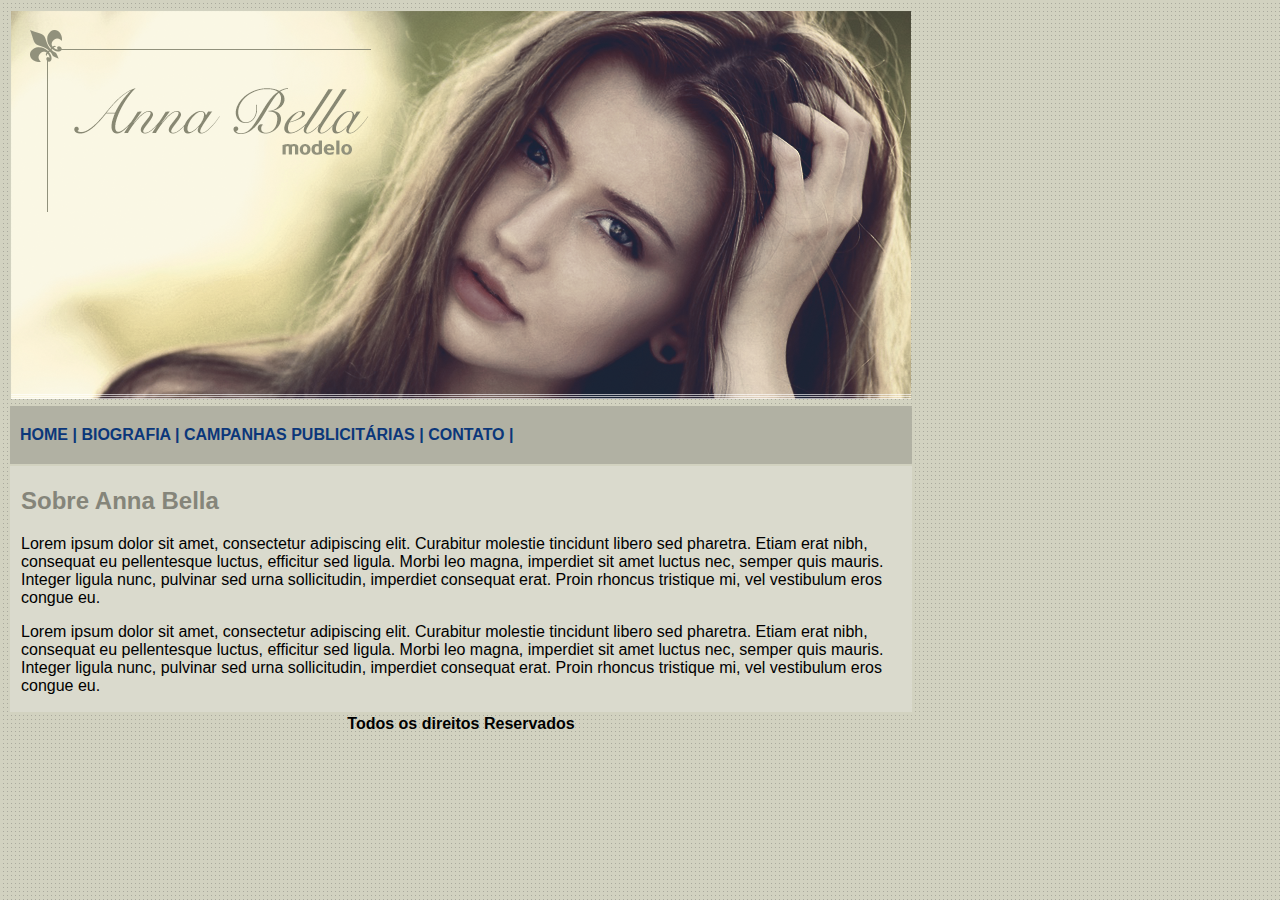
<file: index.html>
<!DOCTYPE html>

<html>

<head>
    <title>Home</title>
    <meta charset="utf-8">
    <link rel="stylesheet" href="css/estilo.css">

</head>

<body>

    <table>
        <tr>
            <td>
                <img src="imagens/capa.png" alt="">
            </td>

        </tr>

        <tr>
            <td id="menuDeNavegacao">
                <a href="">HOME</a> |
                <a href="biografia.html">BIOGRAFIA</a> |
                <a href="campanhasPublicitarias.html">CAMPANHAS PUBLICITÁRIAS</a> |
                <a href="contato.html">CONTATO</a> |
            </td>
        </tr>

        <tr>
            <td class="texto">
                <h2>Sobre Anna Bella</h2>

                <p>
                    Lorem ipsum dolor sit amet, consectetur adipiscing elit. Curabitur molestie tincidunt
                    libero sed pharetra. Etiam erat nibh, consequat eu pellentesque luctus, efficitur sed
                    ligula. Morbi leo magna, imperdiet sit amet luctus nec, semper quis mauris. Integer
                    ligula nunc, pulvinar sed urna sollicitudin, imperdiet consequat erat. Proin rhoncus
                    tristique mi, vel vestibulum eros congue eu.
                </p>



                <p>
                    Lorem ipsum dolor sit amet, consectetur adipiscing elit. Curabitur molestie tincidunt
                    libero sed pharetra. Etiam erat nibh, consequat eu pellentesque luctus, efficitur sed
                    ligula. Morbi leo magna, imperdiet sit amet luctus nec, semper quis mauris. Integer
                    ligula nunc, pulvinar sed urna sollicitudin, imperdiet consequat erat. Proin rhoncus
                    tristique mi, vel vestibulum eros congue eu.
                </p>
            </td>

        </tr>

        <tr id="rodape">
            <td>Todos os direitos Reservados</td>
        </tr>

    </table>


</body>

</html>
</file>
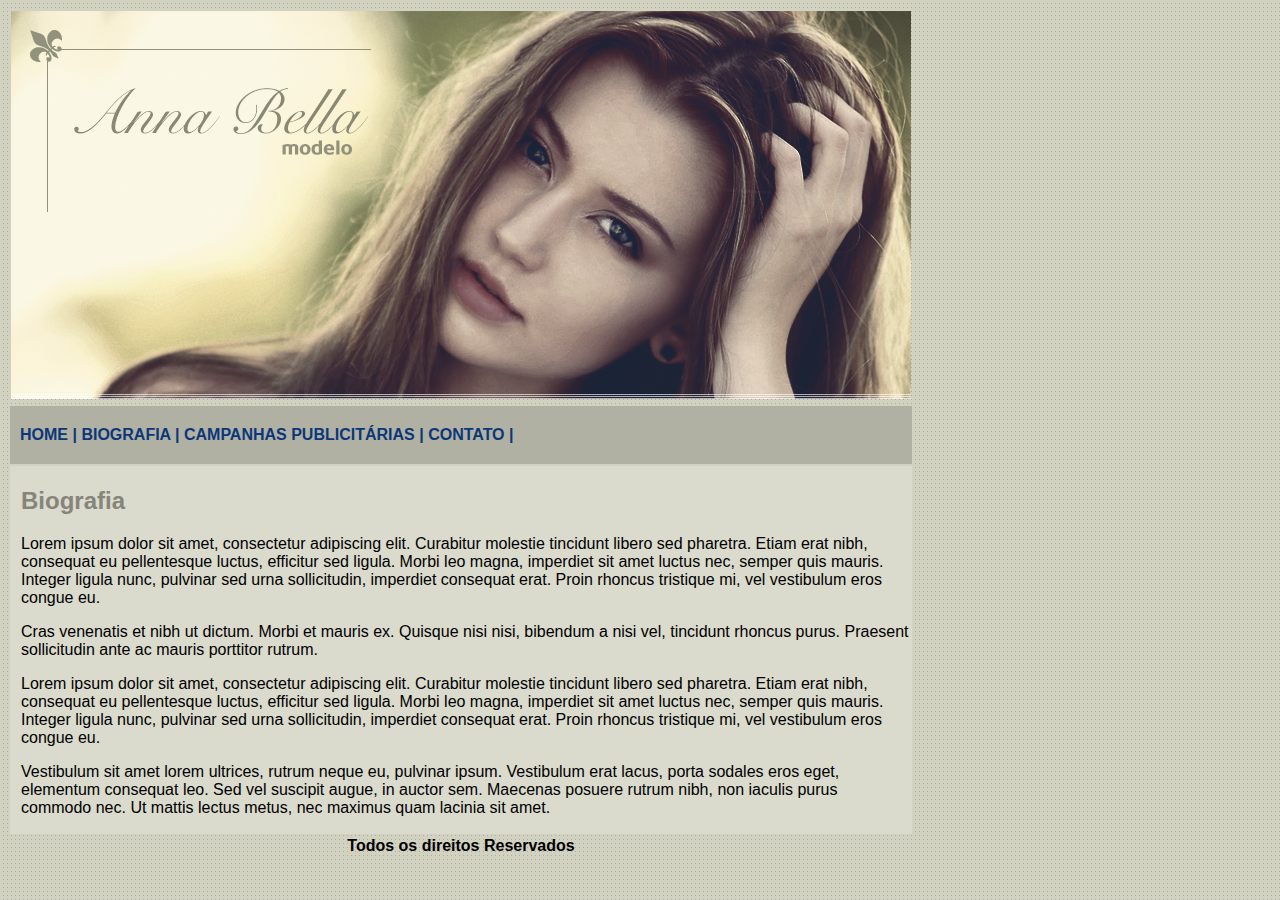
<file: biografia.html>
<!DOCTYPE html>

<html>

<head>
    <title>Biografia</title>
    <meta charset="utf-8">
    <link rel="stylesheet" href="css/estilo.css">

</head>

<body>

    <table>
        <tr>
            <td>
                <img src="imagens/capa.png" alt="">
            </td>

        </tr>

        <tr>
            <td id="menuDeNavegacao">
                <a href="index.html">HOME</a> |
                <a href="">BIOGRAFIA</a> |
                <a href="campanhasPublicitarias.html">CAMPANHAS PUBLICITÁRIAS</a> |
                <a href="contato.html">CONTATO</a> |
            </td>
        </tr>

        <tr>
            <td class="texto">
                <h2>Biografia</h2>

                <p>
                    Lorem ipsum dolor sit amet, consectetur adipiscing elit. Curabitur molestie tincidunt
                    libero sed pharetra. Etiam erat nibh, consequat eu pellentesque luctus, efficitur sed
                    ligula. Morbi leo magna, imperdiet sit amet luctus nec, semper quis mauris. Integer
                    ligula nunc, pulvinar sed urna sollicitudin, imperdiet consequat erat. Proin rhoncus
                    tristique mi, vel vestibulum eros congue eu.
                </p>

                <p>
                    Cras venenatis et nibh
                    ut dictum. Morbi et mauris ex. Quisque nisi nisi, bibendum a nisi vel, tincidunt rhoncus
                    purus. Praesent sollicitudin ante ac mauris porttitor rutrum.
                </p>

                <p>
                    Lorem ipsum dolor sit amet, consectetur adipiscing elit. Curabitur molestie tincidunt
                    libero sed pharetra. Etiam erat nibh, consequat eu pellentesque luctus, efficitur sed
                    ligula. Morbi leo magna, imperdiet sit amet luctus nec, semper quis mauris. Integer
                    ligula nunc, pulvinar sed urna sollicitudin, imperdiet consequat erat. Proin rhoncus
                    tristique mi, vel vestibulum eros congue eu.
                </p>

                <p>
                    Vestibulum sit amet lorem ultrices, rutrum neque eu, pulvinar ipsum.
                    Vestibulum erat lacus, porta sodales eros eget, elementum consequat leo. Sed vel
                    suscipit augue, in auctor sem. Maecenas posuere rutrum nibh, non iaculis purus commodo
                    nec. Ut mattis lectus metus, nec maximus quam lacinia sit amet.
                </p>
            </td>

        </tr>

        <tr id="rodape">
            <td>Todos os direitos Reservados</td>
        </tr>

    </table>


</body>

</html>
</file>
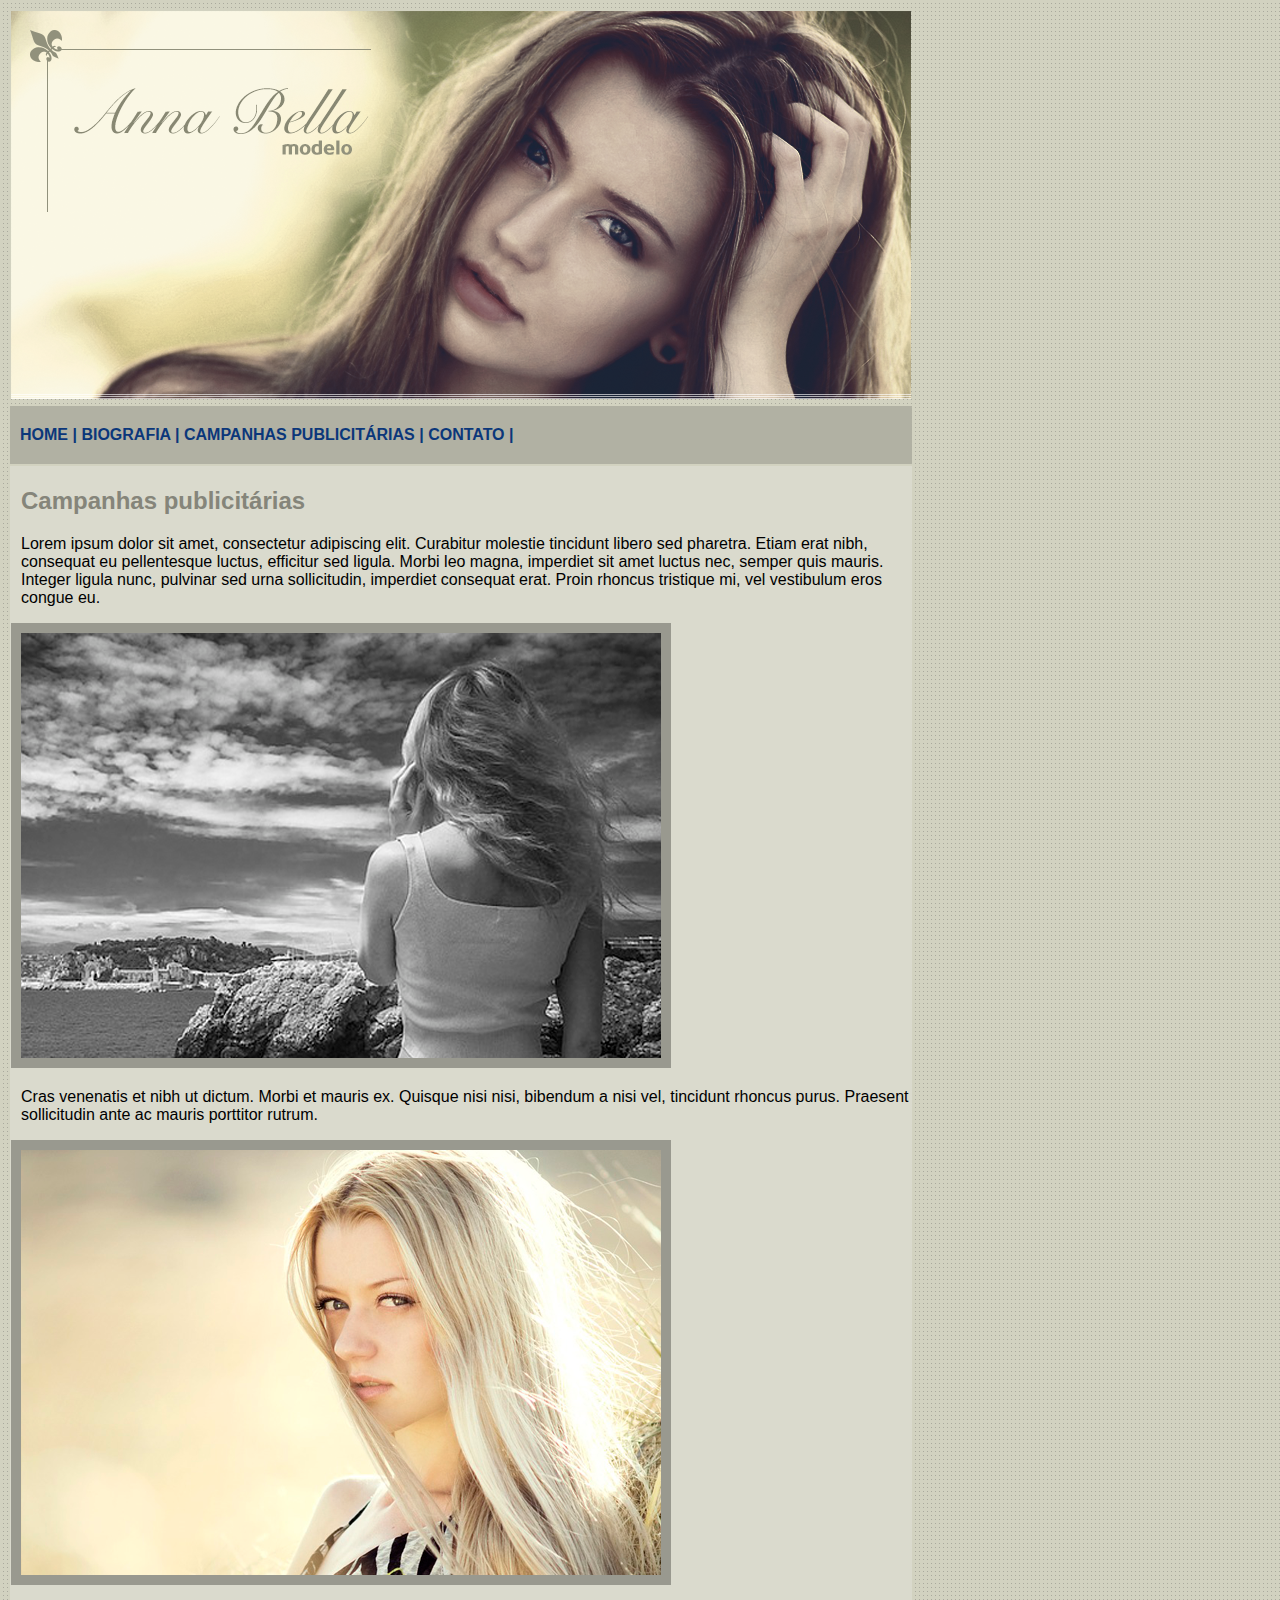
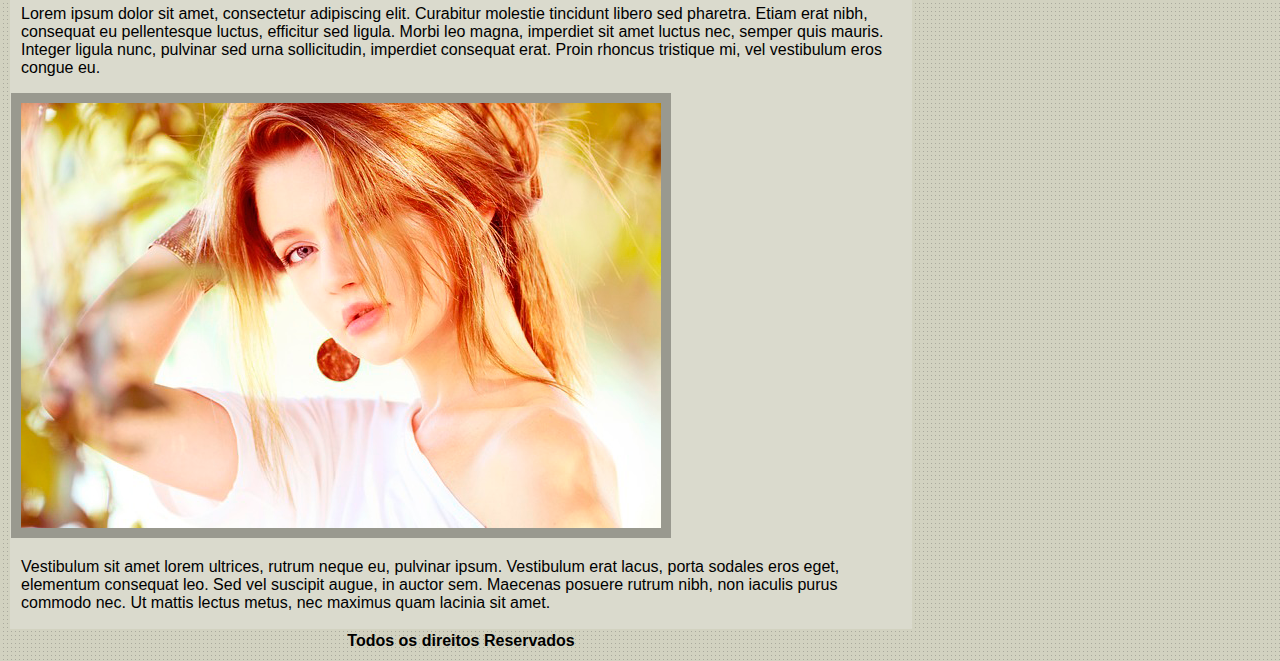
<file: campanhasPublicitarias.html>
<!DOCTYPE html>

<html>

<head>
    <title>Camapanhas</title>
    <meta charset="utf-8">
    <link rel="stylesheet" href="css/estilo.css">
</head>

<body>
    <table>
        <tr>
            <td>
                <img src="imagens/capa.png" alt="">
            </td>

        </tr>

        <tr>
            <td id="menuDeNavegacao">
                <a href="index.html">HOME</a> |
                <a href="biografia.html">BIOGRAFIA</a> |
                <a href="">CAMPANHAS PUBLICITÁRIAS</a> |
                <a href="contato.html">CONTATO</a> |
            </td>
        </tr>

        <tr>
            <td class="texto">
                <h2>Campanhas publicitárias</h2>

                <p>
                    Lorem ipsum dolor sit amet, consectetur adipiscing elit. Curabitur molestie tincidunt
                    libero sed pharetra. Etiam erat nibh, consequat eu pellentesque luctus, efficitur sed
                    ligula. Morbi leo magna, imperdiet sit amet luctus nec, semper quis mauris. Integer
                    ligula nunc, pulvinar sed urna sollicitudin, imperdiet consequat erat. Proin rhoncus
                    tristique mi, vel vestibulum eros congue eu.
                </p>

                <img src="imagens/foto1.png" alt="foto1" class="bordaImg">

                <p>
                    Cras venenatis et nibh
                    ut dictum. Morbi et mauris ex. Quisque nisi nisi, bibendum a nisi vel, tincidunt rhoncus
                    purus. Praesent sollicitudin ante ac mauris porttitor rutrum.
                </p>

                <img src="imagens/foto2.png" alt="foto2" class="bordaImg">

                <p>
                    Lorem ipsum dolor sit amet, consectetur adipiscing elit. Curabitur molestie tincidunt
                    libero sed pharetra. Etiam erat nibh, consequat eu pellentesque luctus, efficitur sed
                    ligula. Morbi leo magna, imperdiet sit amet luctus nec, semper quis mauris. Integer
                    ligula nunc, pulvinar sed urna sollicitudin, imperdiet consequat erat. Proin rhoncus
                    tristique mi, vel vestibulum eros congue eu.
                </p>

                <img src="imagens/foto3.png" alt="foto3" class="bordaImg">

                <p>
                    Vestibulum sit amet lorem ultrices, rutrum neque eu, pulvinar ipsum.
                    Vestibulum erat lacus, porta sodales eros eget, elementum consequat leo. Sed vel
                    suscipit augue, in auctor sem. Maecenas posuere rutrum nibh, non iaculis purus commodo
                    nec. Ut mattis lectus metus, nec maximus quam lacinia sit amet.
                </p>
            </td>

        </tr>

        <tr id="rodape">
            <td>Todos os direitos Reservados</td>
        </tr>

    </table>


</body>

</html>
</file>
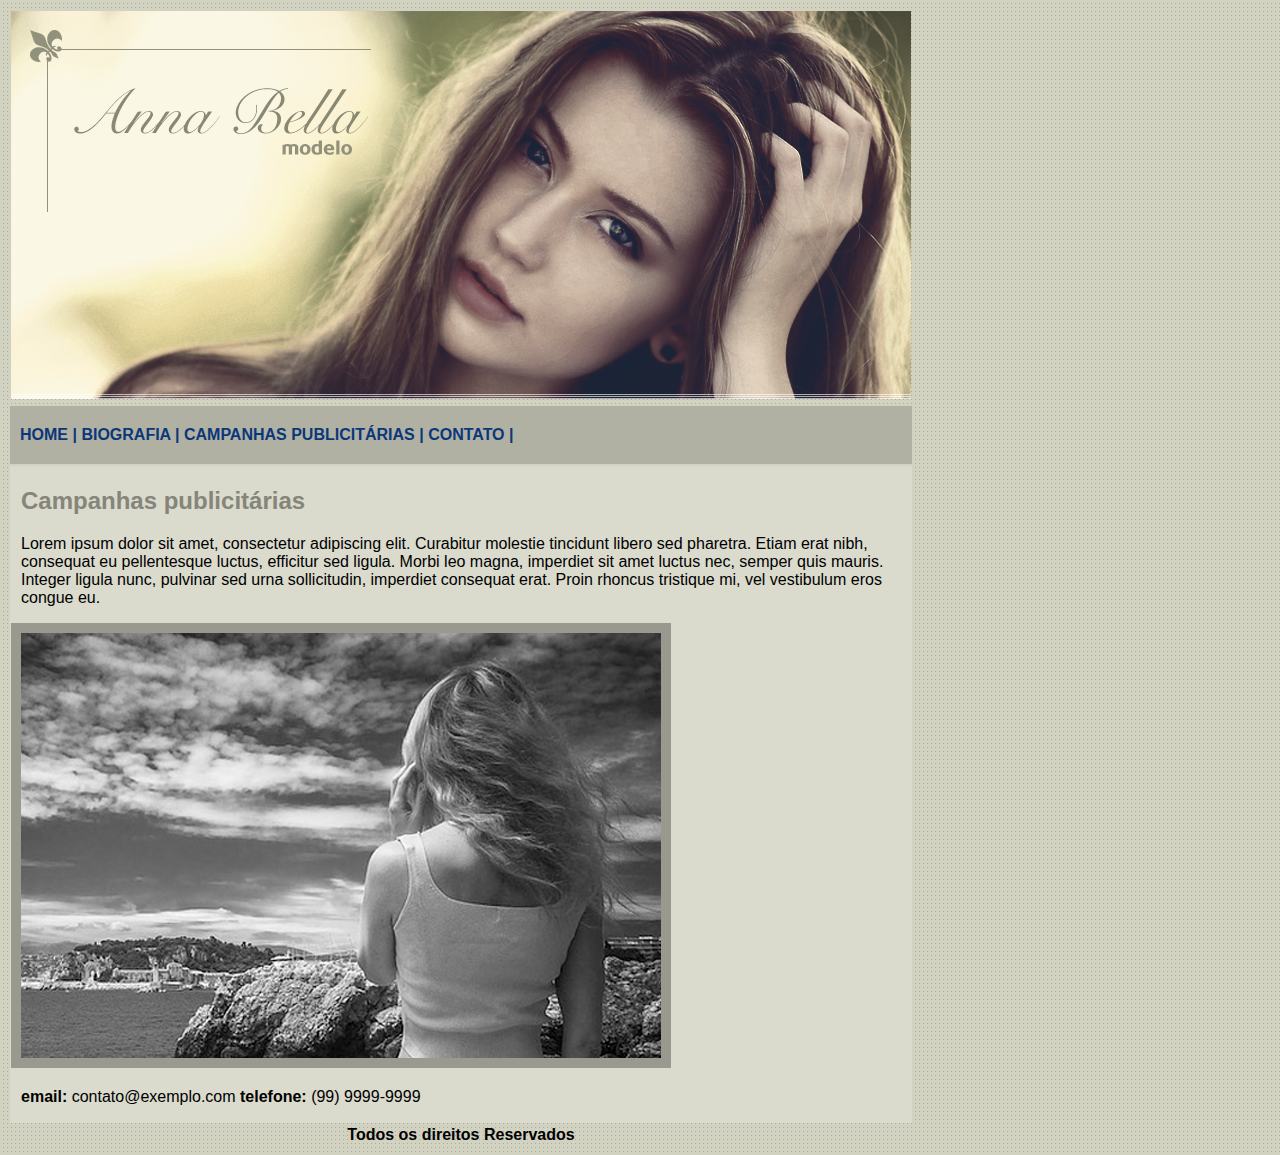
<file: contato.html>
<!DOCTYPE html>

<html>

<head>
    <title>Contato</title>
    <meta charset="utf-8">
    <link rel="stylesheet" href="css/estilo.css">
</head>

<body>
    <table>
        <tr>
            <td>
                <img src="imagens/capa.png" alt="">
            </td>

        </tr>

        <tr>
            <td id="menuDeNavegacao">
                <a href="index.html">HOME</a> |
                <a href="biografia.html">BIOGRAFIA</a> |
                <a href="campanhasPublicitarias.html">CAMPANHAS PUBLICITÁRIAS</a> |
                <a href="">CONTATO</a> |
            </td>
        </tr>

        <tr>
            <td class="texto">
                <h2>Campanhas publicitárias</h2>

                <p>
                    Lorem ipsum dolor sit amet, consectetur adipiscing elit. Curabitur molestie tincidunt
                    libero sed pharetra. Etiam erat nibh, consequat eu pellentesque luctus, efficitur sed
                    ligula. Morbi leo magna, imperdiet sit amet luctus nec, semper quis mauris. Integer
                    ligula nunc, pulvinar sed urna sollicitudin, imperdiet consequat erat. Proin rhoncus
                    tristique mi, vel vestibulum eros congue eu.
                </p>

                <img src="imagens/foto1.png" alt="foto1" class="bordaImg">

                <p>
                    <strong>email: </strong>contato@exemplo.com
                    <strong>telefone: </strong> (99) 9999-9999
                </p>
        </tr>

        <tr id="rodape">
            <td>Todos os direitos Reservados</td>
        </tr>

    </table>


</body>

</html>
</file>
<file: css/estilo.css>
*{
    font-family: Arial, Helvetica, sans-serif;
}

body {
    background: #d2d2c1 url('../imagens/fundo.png');
    
}

h2 {
    color: rgb(133, 133, 122);
}

.texto {
    background-color: rgb(218, 218, 205);
}

#menuDeNavegacao { 
    font-weight: bolder;
    color: #0b377a;
    padding: 20px;
    padding-left: 10px;
    background-color: rgb(177, 177, 163);
}

#rodape {
    font-weight: bolder;
    text-align: center;

}

a {
    text-decoration: none;
    color: #0b377a
}

table, td {
    /* border: solid black 1px; */
    width: 68%
    
}

p, h2 {
    padding-left: 10px;

}

.bordaImg {
    border: solid 10px rgb(153, 153, 143);
    
}
</file>
